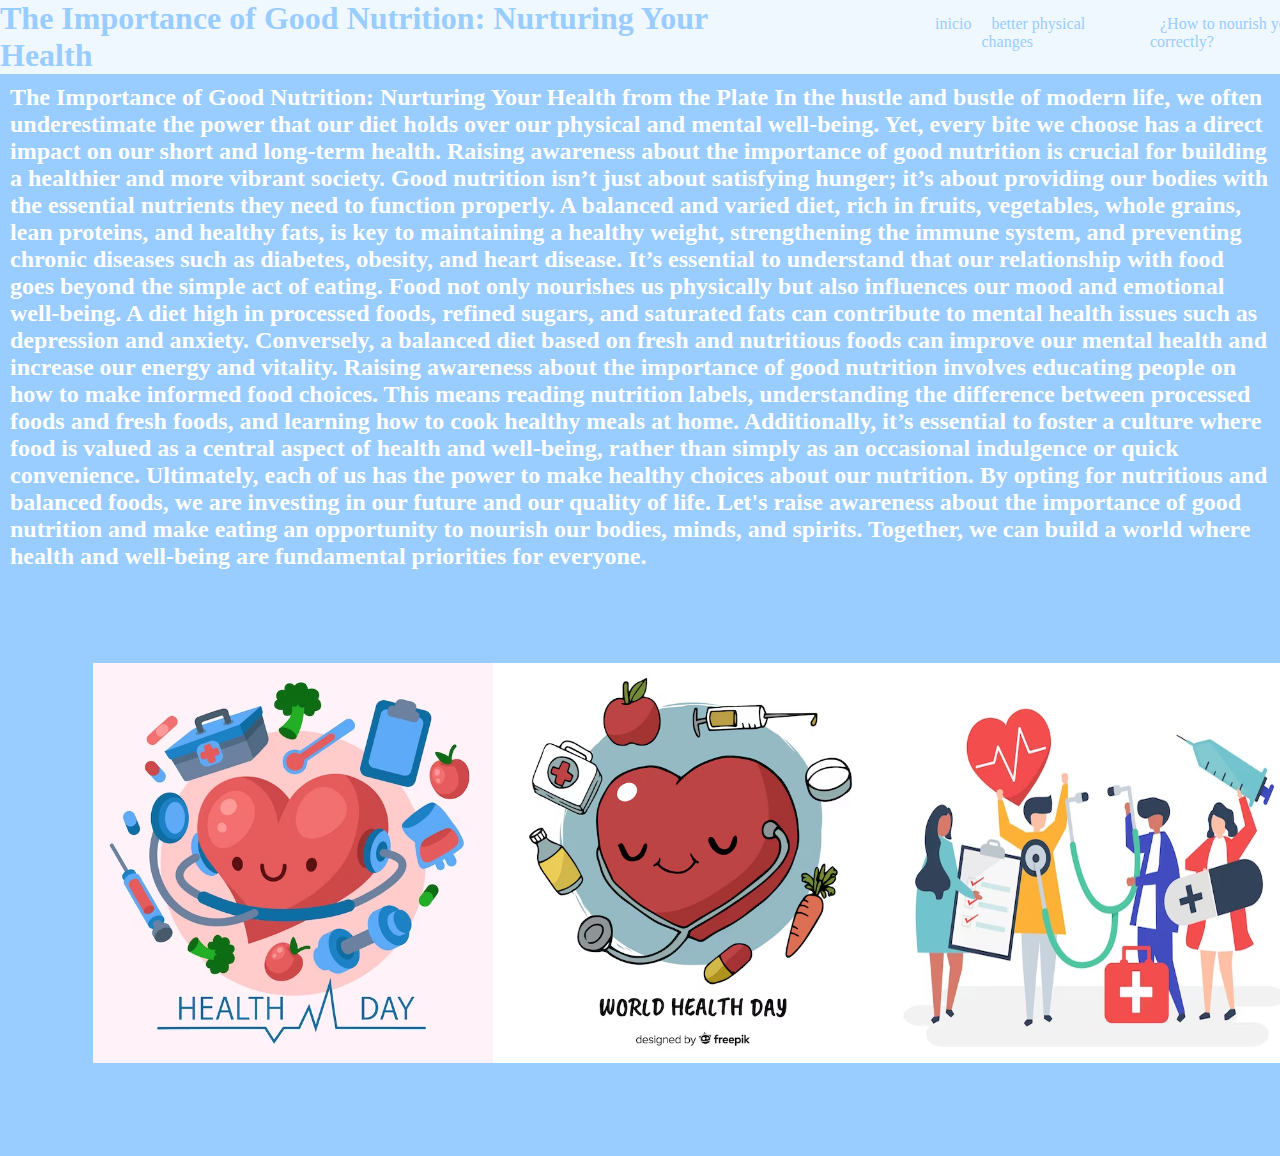
<file: principal/index.html>
<!DOCTYPE html>
<html lang="en">
<head>
    <meta charset="UTF-8">
    <meta http-equiv="X-UA-Compatible" content="IE=edge">
    <meta name="viewport" content="width=device-width, initial-scale=1.0">
    <title>Document</title>
    <link rel="stylesheet" href="./proyecto.css">
</head>
<body>
    
    <header>
<h1>The Importance of Good Nutrition: Nurturing Your Health</h1>
    
   <div class="td">
        <ul><li><a href="/principal/index.html">inicio</a></li></ul>
        <ul><li><a href="/proyecto/Cambios/cambio.html">better physical changes</a></li></ul>
        <ul><li><a href="/Nutricion/nutricion.html">¿How to nourish yourself correctly?</a></li></ul>
        
    </header>
    <main>
<h2>The Importance of Good Nutrition: Nurturing Your Health from the Plate

    In the hustle and bustle of modern life, we often underestimate the power that our diet holds over our physical and mental well-being. Yet, every bite we choose has a direct impact on our short and long-term health. Raising awareness about the importance of good nutrition is crucial for building a healthier and more vibrant society.
    
    Good nutrition isn’t just about satisfying hunger; it’s about providing our bodies with the essential nutrients they need to function properly. A balanced and varied diet, rich in fruits, vegetables, whole grains, lean proteins, and healthy fats, is key to maintaining a healthy weight, strengthening the immune system, and preventing chronic diseases such as diabetes, obesity, and heart disease.
    
    It’s essential to understand that our relationship with food goes beyond the simple act of eating. Food not only nourishes us physically but also influences our mood and emotional well-being. A diet high in processed foods, refined sugars, and saturated fats can contribute to mental health issues such as depression and anxiety. Conversely, a balanced diet based on fresh and nutritious foods can improve our mental health and increase our energy and vitality.
    
    Raising awareness about the importance of good nutrition involves educating people on how to make informed food choices. This means reading nutrition labels, understanding the difference between processed foods and fresh foods, and learning how to cook healthy meals at home. Additionally, it’s essential to foster a culture where food is valued as a central aspect of health and well-being, rather than simply as an occasional indulgence or quick convenience.
    
    Ultimately, each of us has the power to make healthy choices about our nutrition. By opting for nutritious and balanced foods, we are investing in our future and our quality of life. Let's raise awareness about the importance of good nutrition and make eating an opportunity to nourish our bodies, minds, and spirits. Together, we can build a world where health and well-being are fundamental priorities for everyone.</h3>
   <div class="img"> <img src="/imagenes/concepto-diseno-plano-dia-mundial-salud_23-2148460369.avif" alt="" width="400" height="400">
    <img src="/imagenes/fondo-dia-mundial-salud-dibujado-mano_23-2148104059.avif" alt="" width="400" height="400">
    <img src="/imagenes/grupo-personal-medico-que-lleva-iconos-relacionados-salud_53876-43071.avif"  alt="" width="400" height="400"></div>
    </main> 
    
    
</body>
</html>
</file>
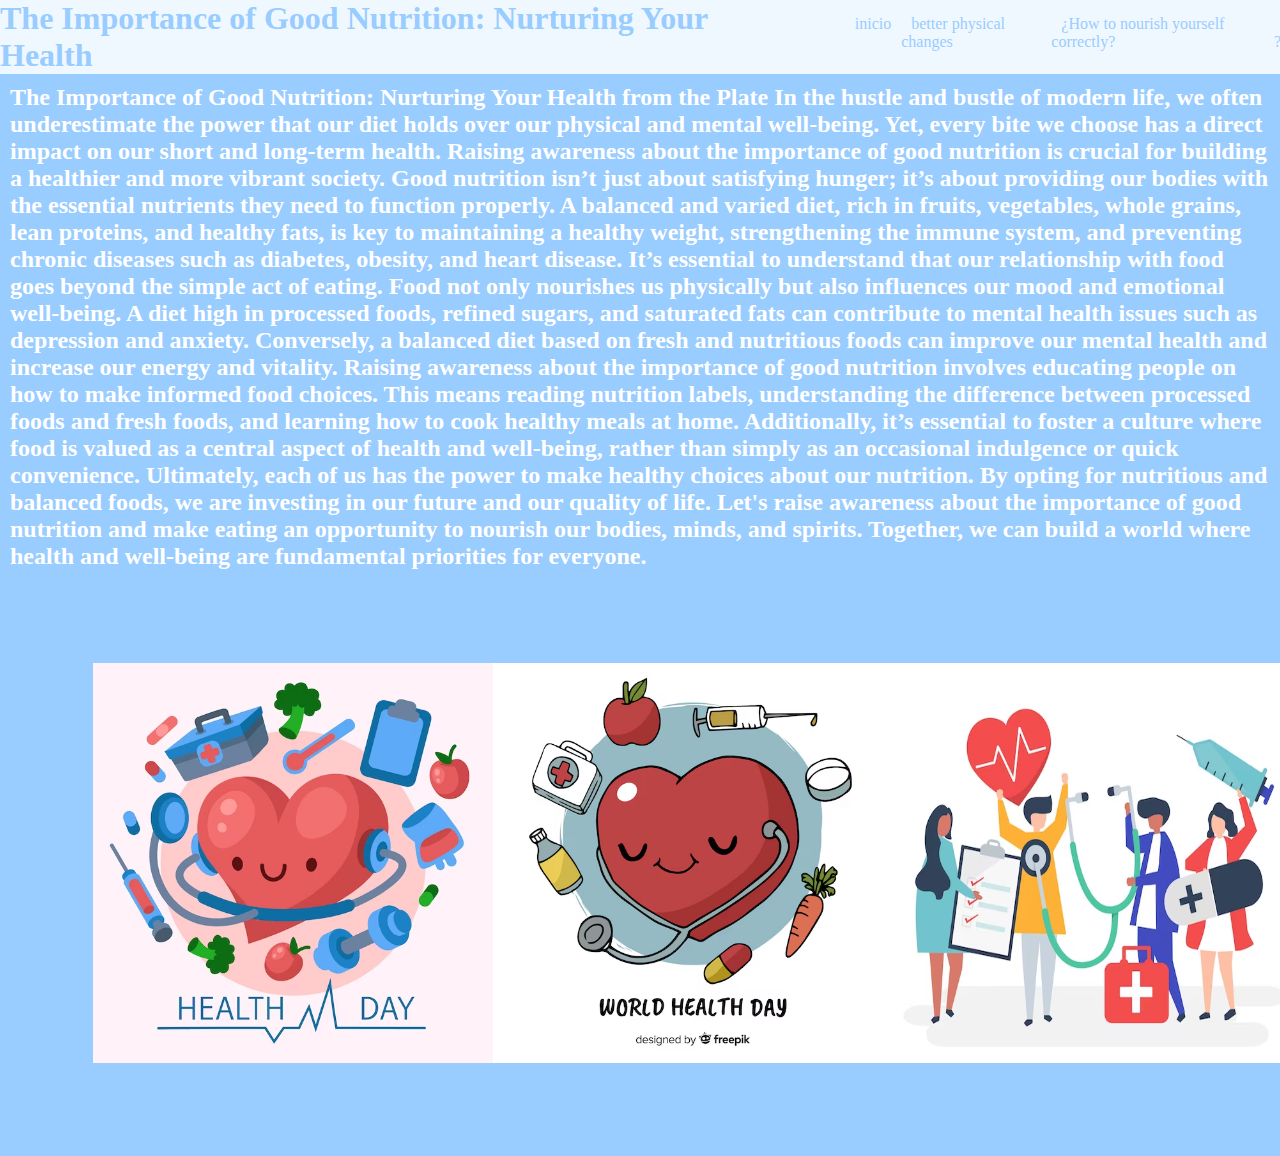
<file: proyecto/index.html>
<!DOCTYPE html>
<html lang="en">
<head>
    <meta charset="UTF-8">
    <meta http-equiv="X-UA-Compatible" content="IE=edge">
    <meta name="viewport" content="width=device-width, initial-scale=1.0">
    <title>Document</title>
    <link rel="stylesheet" href="/proyecto/proyecto.css">
</head>
<body>
    
    <header>
<h1>The Importance of Good Nutrition: Nurturing Your Health</h1>
    
   <div class="td">
        <ul><li><a href="">inicio</a></li></ul>
        <ul><li><a href="">better physical changes</a></li></ul>
        <ul><li><a href="">¿How to nourish yourself correctly?</a></li></ul>
        <ul><li><a href="">¿why do exercise ?</a></li></ul></div>
    </header>
    <main>
<h2>The Importance of Good Nutrition: Nurturing Your Health from the Plate

    In the hustle and bustle of modern life, we often underestimate the power that our diet holds over our physical and mental well-being. Yet, every bite we choose has a direct impact on our short and long-term health. Raising awareness about the importance of good nutrition is crucial for building a healthier and more vibrant society.
    
    Good nutrition isn’t just about satisfying hunger; it’s about providing our bodies with the essential nutrients they need to function properly. A balanced and varied diet, rich in fruits, vegetables, whole grains, lean proteins, and healthy fats, is key to maintaining a healthy weight, strengthening the immune system, and preventing chronic diseases such as diabetes, obesity, and heart disease.
    
    It’s essential to understand that our relationship with food goes beyond the simple act of eating. Food not only nourishes us physically but also influences our mood and emotional well-being. A diet high in processed foods, refined sugars, and saturated fats can contribute to mental health issues such as depression and anxiety. Conversely, a balanced diet based on fresh and nutritious foods can improve our mental health and increase our energy and vitality.
    
    Raising awareness about the importance of good nutrition involves educating people on how to make informed food choices. This means reading nutrition labels, understanding the difference between processed foods and fresh foods, and learning how to cook healthy meals at home. Additionally, it’s essential to foster a culture where food is valued as a central aspect of health and well-being, rather than simply as an occasional indulgence or quick convenience.
    
    Ultimately, each of us has the power to make healthy choices about our nutrition. By opting for nutritious and balanced foods, we are investing in our future and our quality of life. Let's raise awareness about the importance of good nutrition and make eating an opportunity to nourish our bodies, minds, and spirits. Together, we can build a world where health and well-being are fundamental priorities for everyone.</h3>
   <div class="img"> <img src="/imagenes/concepto-diseno-plano-dia-mundial-salud_23-2148460369.avif" alt="" width="400" height="400">
    <img src="/imagenes/fondo-dia-mundial-salud-dibujado-mano_23-2148104059.avif" alt="" width="400" height="400">
    <img src="/imagenes/grupo-personal-medico-que-lleva-iconos-relacionados-salud_53876-43071.avif"  alt="" width="400" height="400"></div>
    </main> 
    
    
</body>
</html>
</file>
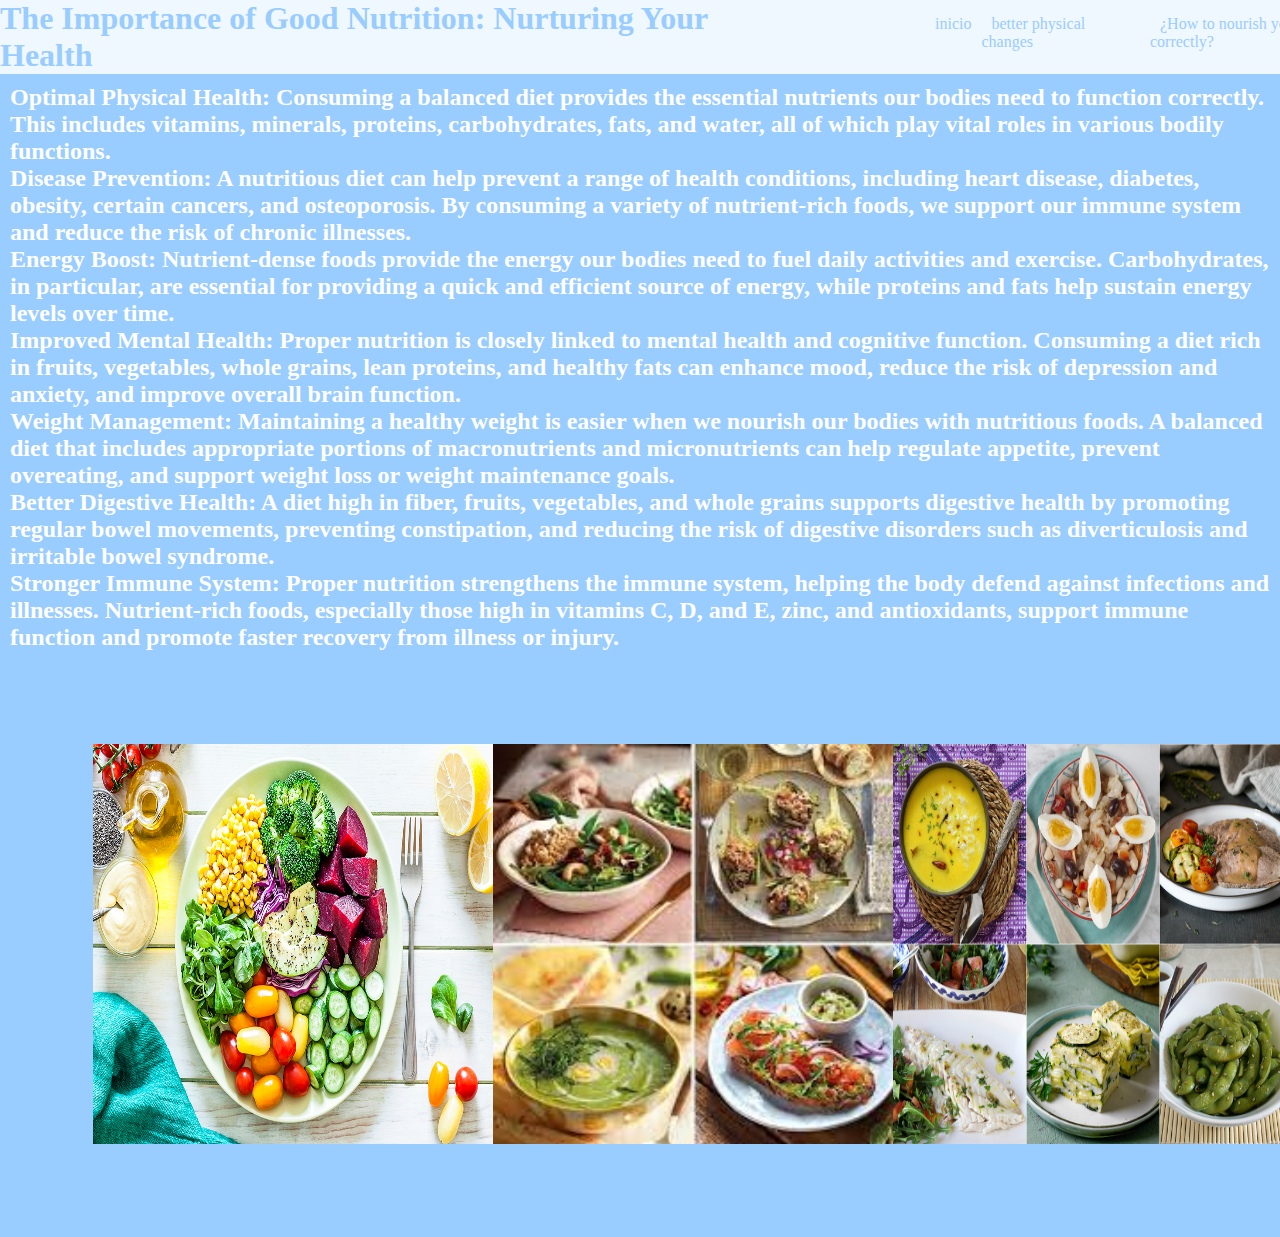
<file: Nutricion/nutricion.html>
<!DOCTYPE html>
<html lang="en">
<head>
    <meta charset="UTF-8">
    <meta http-equiv="X-UA-Compatible" content="IE=edge">
    <meta name="viewport" content="width=device-width, initial-scale=1.0">
    <title>Document</title>
    <link rel="stylesheet" href="./nutricion.css">
</head>
<body>
    
    <header>
<h1>The Importance of Good Nutrition: Nurturing Your Health</h1>
    
   <div class="td">
        <ul><li><a href="/principal/index.html">inicio</a></li></ul>
        <ul><li><a href="/proyecto/Cambios/cambio.html">better physical changes</a></li></ul>
        <ul><li><a href="/Nutricion/nutricion.html">¿How to nourish yourself correctly?</a></li></ul>
        
    </header>
    <main>
<h2>Optimal Physical Health: Consuming a balanced diet provides the essential nutrients our bodies need to function correctly. This includes vitamins, minerals, proteins, carbohydrates, fats, and water, all of which play vital roles in various bodily functions. <br>

    Disease Prevention: A nutritious diet can help prevent a range of health conditions, including heart disease, diabetes, obesity, certain cancers, and osteoporosis. By consuming a variety of nutrient-rich foods, we support our immune system and reduce the risk of chronic illnesses. <br>
    
    Energy Boost: Nutrient-dense foods provide the energy our bodies need to fuel daily activities and exercise. Carbohydrates, in particular, are essential for providing a quick and efficient source of energy, while proteins and fats help sustain energy levels over time. <br>
    
    Improved Mental Health: Proper nutrition is closely linked to mental health and cognitive function. Consuming a diet rich in fruits, vegetables, whole grains, lean proteins, and healthy fats can enhance mood, reduce the risk of depression and anxiety, and improve overall brain function. <br>
    
    Weight Management: Maintaining a healthy weight is easier when we nourish our bodies with nutritious foods. A balanced diet that includes appropriate portions of macronutrients and micronutrients can help regulate appetite, prevent overeating, and support weight loss or weight maintenance goals. <br>
    
    Better Digestive Health: A diet high in fiber, fruits, vegetables, and whole grains supports digestive health by promoting regular bowel movements, preventing constipation, and reducing the risk of digestive disorders such as diverticulosis and irritable bowel syndrome. <br>
    
    Stronger Immune System: Proper nutrition strengthens the immune system, helping the body defend against infections and illnesses. Nutrient-rich foods, especially those high in vitamins C, D, and E, zinc, and antioxidants, support immune function and promote faster recovery from illness or injury. <br> </h3>
   <div class="img"> <img src="/imagenes/iStock-1017706758-mod.jpg" alt="" width="400" height="400">
    <img src="/imagenes/descargo.jfif" alt="" width="400" height="400">
    <img src="/imagenes/1366_2000.jpg"  alt="" width="400" height="400"></div>
    </main> 
    
    
</body>
</html>
</file>
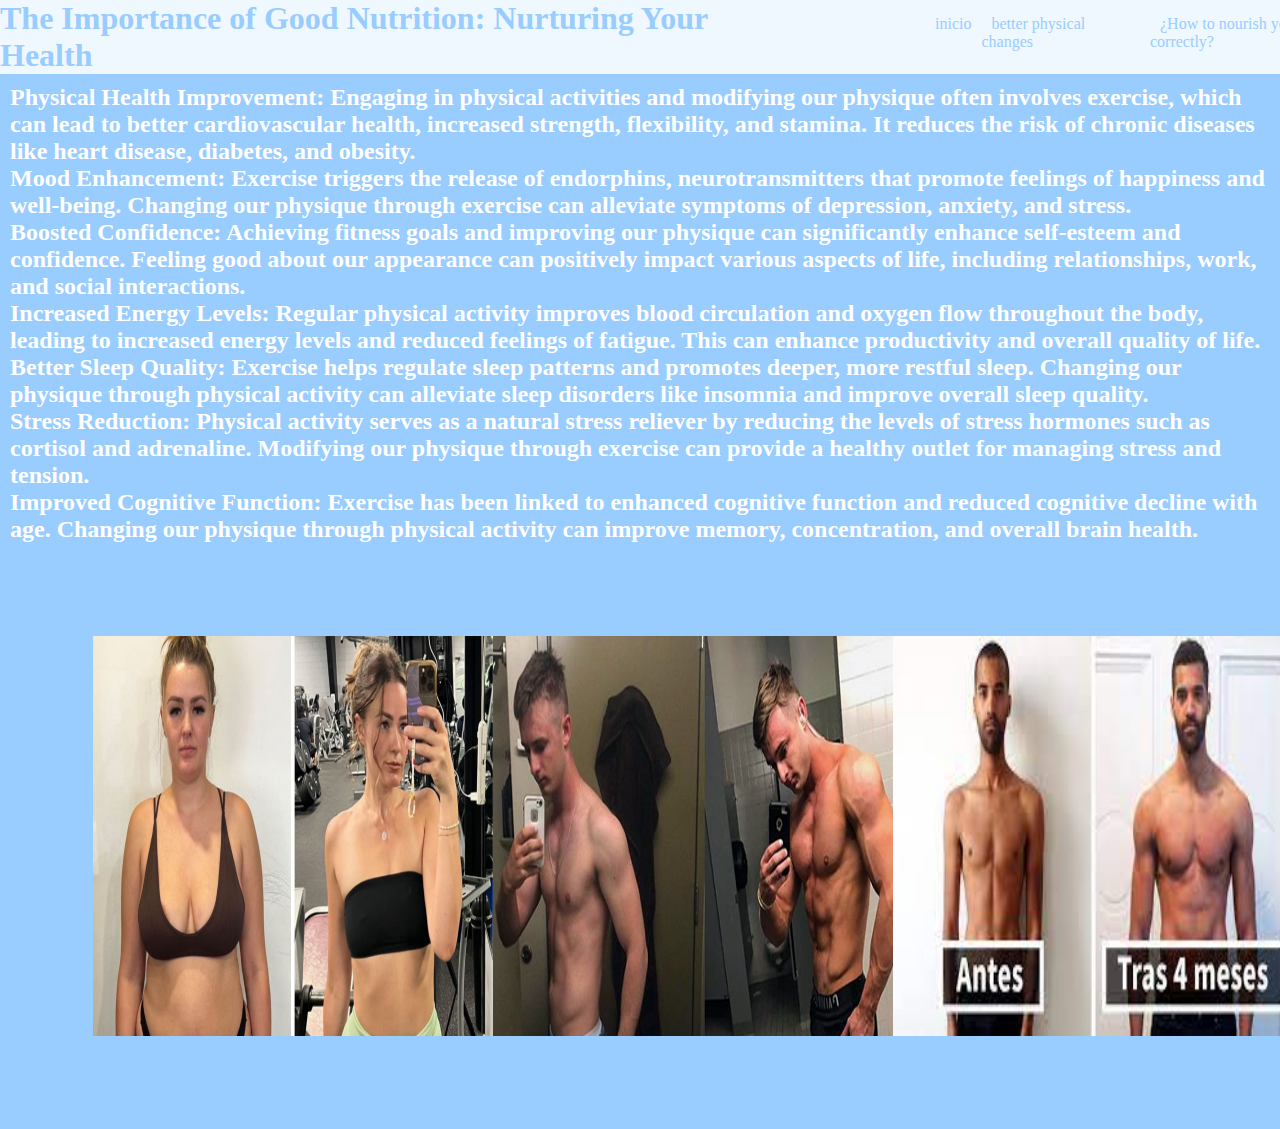
<file: proyecto/Cambios/cambio.html>
<!DOCTYPE html>
<html lang="en">
<head>
    <meta charset="UTF-8">
    <meta http-equiv="X-UA-Compatible" content="IE=edge">
    <meta name="viewport" content="width=device-width, initial-scale=1.0">
    <title>Document</title>
    <link rel="stylesheet" href="./cambio.css">
</head>
<body>
    
    <header>
<h1>The Importance of Good Nutrition: Nurturing Your Health</h1>
    
   <div class="td">
        <ul><li><a href="/principal/index.html">inicio</a></li></ul>
        <ul><li><a href="/proyecto/Cambios/cambio.html">better physical changes</a></li></ul>
        <ul><li><a href="/Nutricion/nutricion.html">¿How to nourish yourself correctly?</a></li></ul>
        
    </header>
    <main>
<h2>Physical Health Improvement: Engaging in physical activities and modifying our physique often involves exercise, which can lead to better cardiovascular health, increased strength, flexibility, and stamina. It reduces the risk of chronic diseases like heart disease, diabetes, and obesity. <br>

    Mood Enhancement: Exercise triggers the release of endorphins, neurotransmitters that promote feelings of happiness and well-being. Changing our physique through exercise can alleviate symptoms of depression, anxiety, and stress. <br>
    
    Boosted Confidence: Achieving fitness goals and improving our physique can significantly enhance self-esteem and confidence. Feeling good about our appearance can positively impact various aspects of life, including relationships, work, and social interactions. <br>
    
    Increased Energy Levels: Regular physical activity improves blood circulation and oxygen flow throughout the body, leading to increased energy levels and reduced feelings of fatigue. This can enhance productivity and overall quality of life. <br>
    
    Better Sleep Quality: Exercise helps regulate sleep patterns and promotes deeper, more restful sleep. Changing our physique through physical activity can alleviate sleep disorders like insomnia and improve overall sleep quality. <br>
    
    Stress Reduction: Physical activity serves as a natural stress reliever by reducing the levels of stress hormones such as cortisol and adrenaline. Modifying our physique through exercise can provide a healthy outlet for managing stress and tension. <br>
    
    Improved Cognitive Function: Exercise has been linked to enhanced cognitive function and reduced cognitive decline with age. Changing our physique through physical activity can improve memory, concentration, and overall brain health. <br> </h3>
   <div class="img"> <img src="/imagenes/cambio-fisico-651188ee8ff90.jpg" alt="" width="400" height="400">
    <img src="/imagenes/cambios-instagram-1517572326.jpg" alt="" width="400" height="400">
    <img src="/imagenes/descarga (1).jfif"  alt="" width="400" height="400"></div>
    </main> 
    
    
</body>
</html>
</file>
<file: principal/proyecto.css>
*{
    margin: 0;
    padding: 0;
}
h1{
color: #99CCFF;
}
h2{
    margin: 10px;
    color: white;
}

header{
    background-color: aliceblue;
    display: flex;
    justify-content: space-around   ;
}

ul li{
    text-decoration: none   ;
    list-style-type: none;
    color: white;
    list-style: none;
    margin-top: 15px;
   
}
ul li a{
   margin: 10px 10px ;
    text-decoration: none;
    color: #99CCFF;
}

.td{
    color: white;
    display: flex;
    background-color: aliceblue;
   
    justify-content: center;
    position: relative;
    left: 120px;
}
main{
  background-color: #99CCFF;
}
.img{
    display: flex;
    justify-content: space-around;
    margin: 93px;
}
body{
    background-color: #99CCFF;
}
</file>
<file: proyecto/proyecto.css>
*{
    margin: 0;
    padding: 0;
}
h1{
color: #99CCFF;
}
h2{
    margin: 10px;
    color: white;
}

header{
    background-color: aliceblue;
    display: flex;
    justify-content: space-around   ;
}

ul li{
    text-decoration: none   ;
    list-style-type: none;
    color: white;
    list-style: none;
    margin-top: 15px;
   
}
ul li a{
   margin: 10px 10px ;
    text-decoration: none;
    color: #99CCFF;
}

.td{
    color: white;
    display: flex;
    background-color: aliceblue;
   
    justify-content: center;
    position: relative;
    left: 120px;
}
main{
  background-color: #99CCFF;
}
.img{
    display: flex;
    justify-content: space-around;
    margin: 93px;
}
body{
    background-color: #99CCFF;
}
</file>
<file: Nutricion/nutricion.css>
*{
    margin: 0;
    padding: 0;
}
h1{
color: #99CCFF;
}
h2{
    margin: 10px;
    color: white;
}

header{
    background-color: aliceblue;
    display: flex;
    justify-content: space-around   ;
}

ul li{
    text-decoration: none   ;
    list-style-type: none;
    color: white;
    list-style: none;
    margin-top: 15px;
   
}
ul li a{
   margin: 10px 10px ;
    text-decoration: none;
    color: #99CCFF;
}

.td{
    color: white;
    display: flex;
    background-color: aliceblue;
   
    justify-content: center;
    position: relative;
    left: 120px;
}
main{
  background-color: #99CCFF;
}
.img{
    display: flex;
    justify-content: space-around;
    margin: 93px;
}
body{
    background-color: #99CCFF;
}
</file>
<file: proyecto/Cambios/cambio.css>
*{
    margin: 0;
    padding: 0;
}
h1{
color: #99CCFF;
}
h2{
    margin: 10px;
    color: white;
}

header{
    background-color: aliceblue;
    display: flex;
    justify-content: space-around   ;
}

ul li{
    text-decoration: none   ;
    list-style-type: none;
    color: white;
    list-style: none;
    margin-top: 15px;
   
}
ul li a{
   margin: 10px 10px ;
    text-decoration: none;
    color: #99CCFF;
}

.td{
    color: white;
    display: flex;
    background-color: aliceblue;
   
    justify-content: center;
    position: relative;
    left: 120px;
}
main{
  background-color: #99CCFF;
}
.img{
    display: flex;
    justify-content: space-around;
    margin: 93px;
}
body{
    background-color: #99CCFF;
}
</file>
